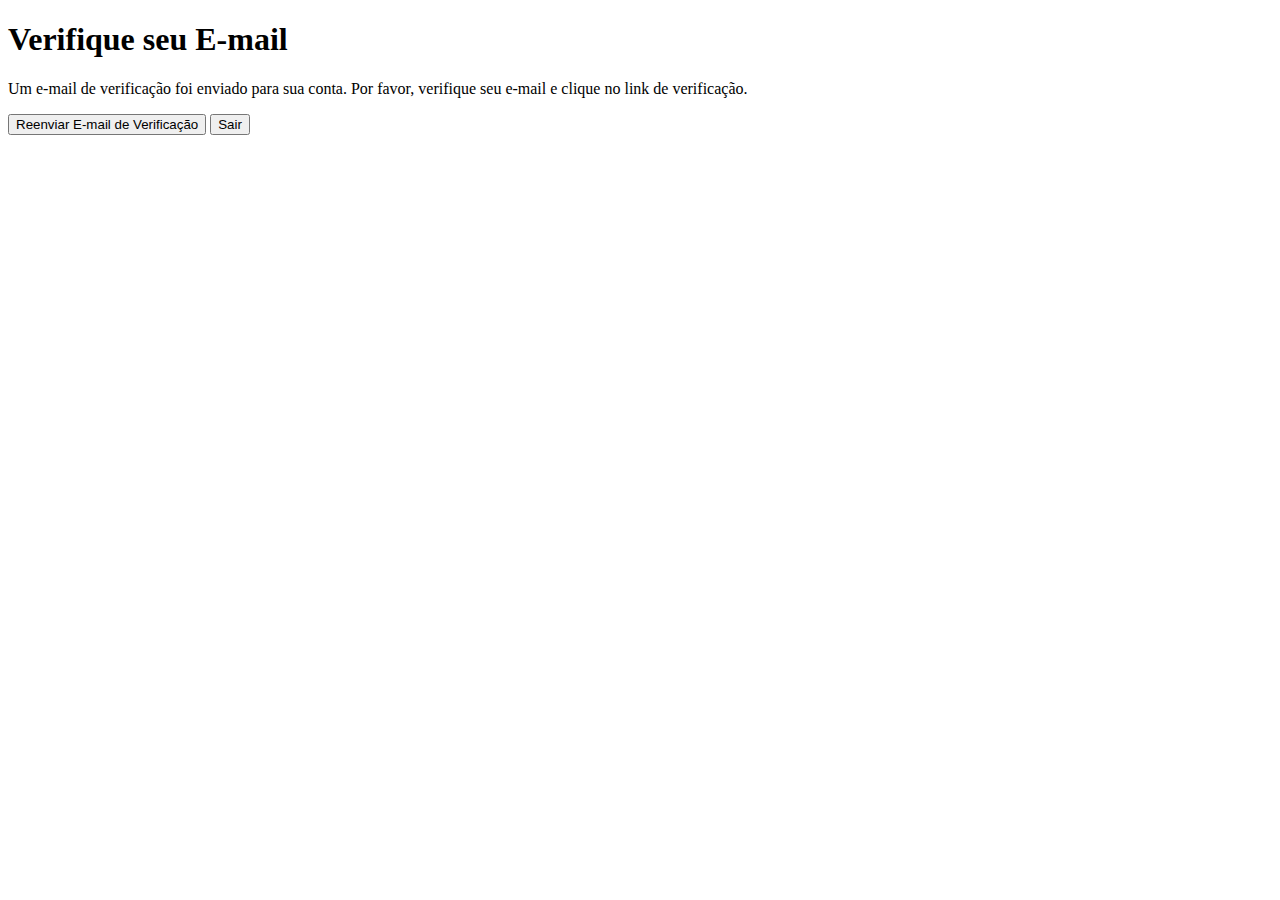
<file: Verificar.email.html>
<!DOCTYPE html>
<html lang="en">
<head>
    <meta charset="UTF-8">
    <meta name="viewport" content="width=device-width, initial-scale=1.0">
    <title>Verificar E-mail</title>
</head>
<body>
    <h1>Verifique seu E-mail</h1>
    <p>Um e-mail de verificação foi enviado para sua conta. Por favor, verifique seu e-mail e clique no link de verificação.</p>
    <button onclick="resendVerificationEmail()">Reenviar E-mail de Verificação</button>
    <button onclick="logout()">Sair</button>

    <script>
        function resendVerificationEmail() {
            const user = firebase.auth().currentUser;
            user.sendEmailVerification().then(() => {
                alert('E-mail de verificação reenviado.');
            }).catch(error => {
                alert(getErrorMessage(error));
            });
        }

        function logout() {
            firebase.auth().signOut().then(() => {
                window.location.href = "login.html";
            }).catch(error => {
                alert(getErrorMessage(error));
            });
        }

        function getErrorMessage(error) {
            return error.message;
        }
    </script>
</body>
</html>
</file>
